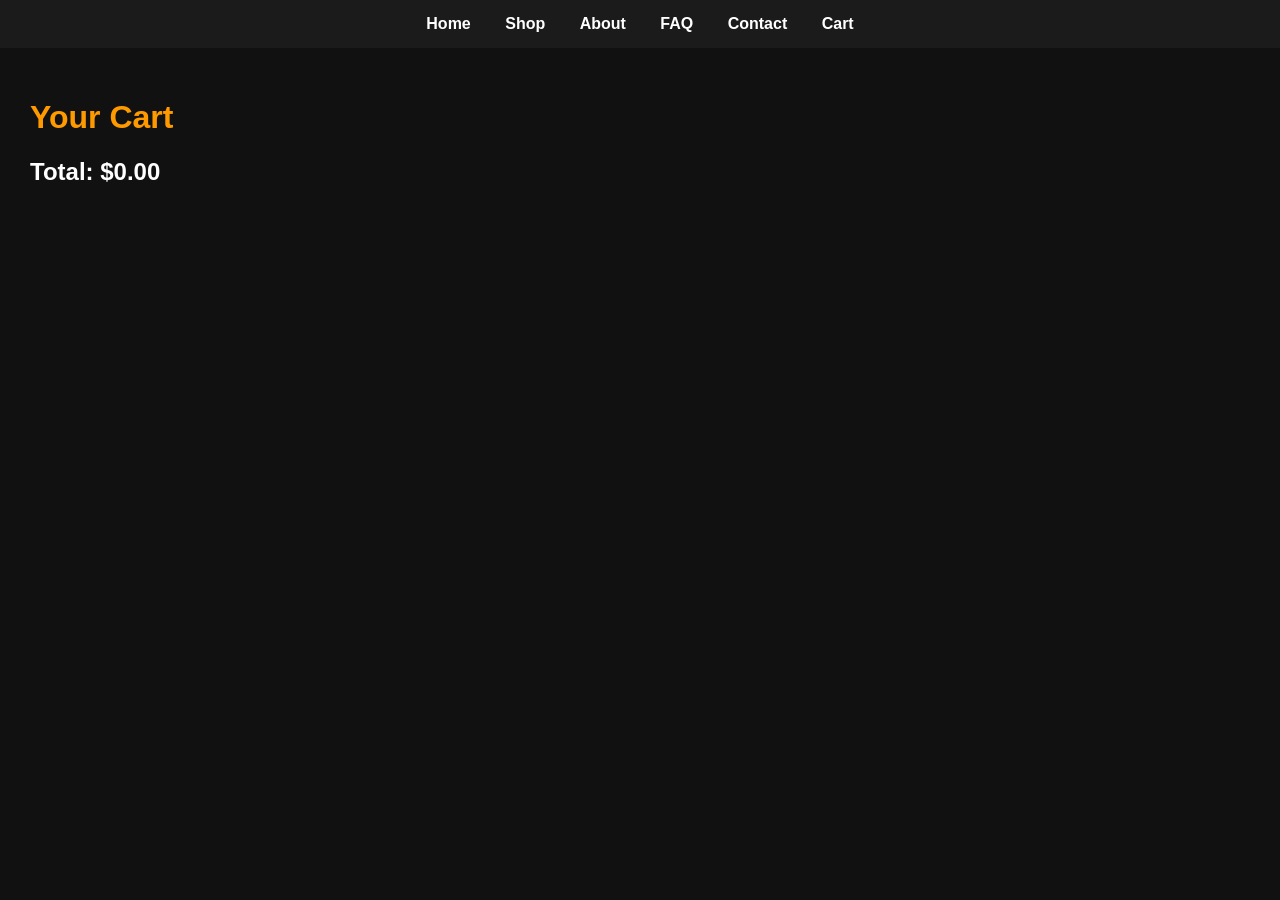
<file: cart.html>
<!DOCTYPE html>
<html>
<head>
<title>Cart</title>
<link rel="stylesheet" href="style.css">
</head>

<body>

<nav>
    <a href="index.html">Home</a>
    <a href="shop.html">Shop</a>
    <a href="about.html">About</a>
    <a href="faq.html">FAQ</a>
    <a href="contact.html">Contact</a>
    <a href="cart.html">Cart</a>
</nav>

<div style="padding:30px;">

<h1>Your Cart</h1>

<div id="cartItems"></div>

<h2 id="cartTotal">$0.00</h2>

</div>

<script>

let cart =
JSON.parse(localStorage.getItem("cart")) || [];

const cartItems =
document.getElementById("cartItems");

let total = 0;

cart.forEach((item,index)=>{

    total += item.price;

    cartItems.innerHTML += `
        <div class="card">
            <h3>${item.name}</h3>
            <p>$${item.price.toFixed(2)}</p>

            <button onclick="removeItem(${index})">
                Remove
            </button>
        </div>
    `;
});

document.getElementById("cartTotal")
.textContent =
"Total: $" + total.toFixed(2);

function removeItem(index){

    cart.splice(index,1);

    localStorage.setItem(
        "cart",
        JSON.stringify(cart)
    );

    location.reload();
}

</script>

</body>
</html>
</file>
<file: style.css>
body{
    margin:0;
    font-family:Arial, sans-serif;
    background:#111;
    color:white;
}

header{
    text-align:center;
    padding:20px;
    background:#1b1b1b;
}

h1{
    color:#ff9900;
}

.hero{
    text-align:center;
    padding:40px;
}

.products{
    display:grid;
    grid-template-columns:repeat(auto-fit,minmax(250px,1fr));
    gap:20px;
    padding:20px;
}

.card{
    background:#222;
    border-radius:10px;
    padding:15px;
    text-align:center;
    transition:.3s;
}

.card:hover{
    transform:translateY(-5px);
}

.card img{
    width:100%;
    height:250px;
    object-fit:cover;
    border-radius:8px;
}

button{
    background:#ff9900;
    border:none;
    padding:10px 15px;
    cursor:pointer;
    border-radius:5px;
}
nav{
    background:#1b1b1b;
    padding:15px;
    text-align:center;
}

nav a{
    color:white;
    text-decoration:none;
    margin:0 15px;
    font-weight:bold;
}

nav a:hover{
    color:#ff9900;
}

.hero{
    text-align:center;
    padding:80px 20px;
}

.hero h1{
    font-size:3rem;
    margin-bottom:10px;
}

.hero p{
    font-size:1.2rem;
    margin-bottom:25px;
}

.shop-btn{
    background:#ff9900;
    color:black;
    text-decoration:none;
    padding:15px 30px;
    border-radius:8px;
    font-weight:bold;
}

.featured{
    padding:40px 20px;
}

.featured h2{
    text-align:center;
}

.feature-grid{
    display:grid;
    grid-template-columns:repeat(auto-fit,minmax(250px,1fr));
    gap:20px;
}

.feature-card{
    background:#222;
    padding:20px;
    border-radius:10px;
    text-align:center;
}

.sale-banner{
    background:#ff9900;
    color:black;
    text-align:center;
    padding:10px;
    font-weight:bold;
}
</file>
